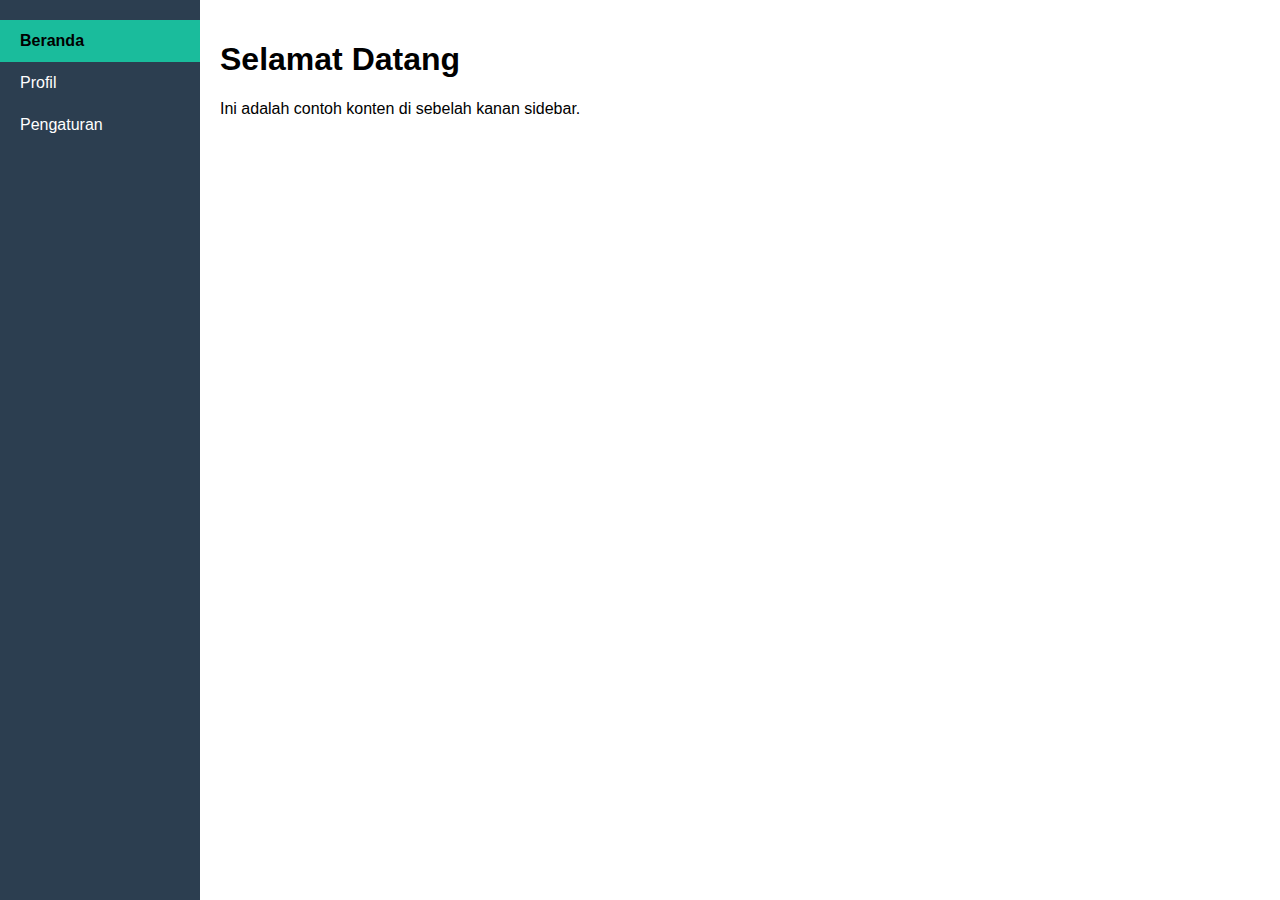
<file: index.html>
<!DOCTYPE html>
<html lang="id">
  <head>
    <title>Sidebar Sederhana</title>
    <link rel="stylesheet" href="style.css" />
  </head>

  <body>
    <div class="sidebar">
      <a href="index.html" class="active">Beranda</a>
      <a href="profile.html">Profil</a>
      <a href="pengaturan.html">Pengaturan</a>
    </div>

    <div class="content">
      <h1>Selamat Datang</h1>
      <p>Ini adalah contoh konten di sebelah kanan sidebar.</p>
    </div>
  </body>
</html>
</file>
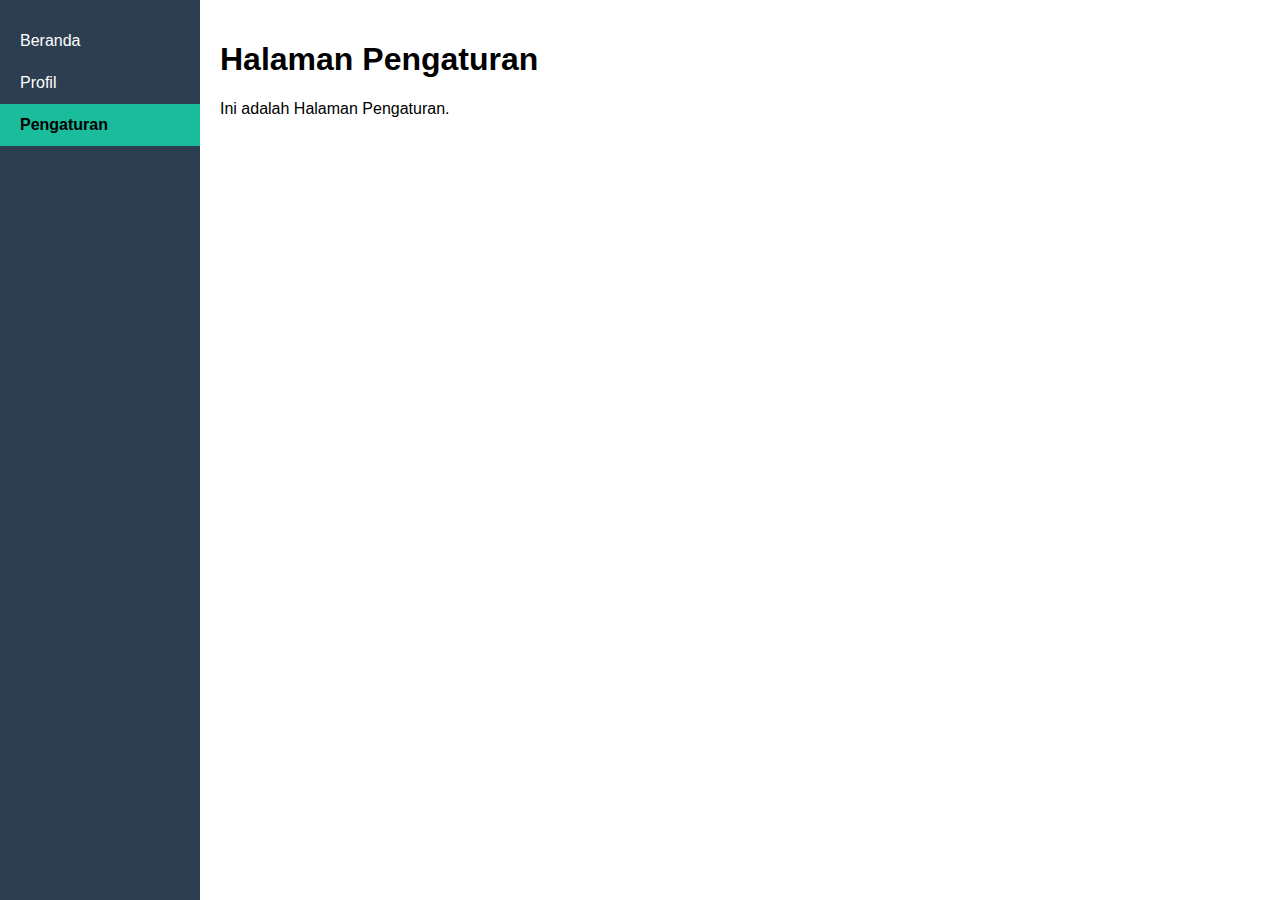
<file: pengaturan.html>
<!DOCTYPE html>
<html lang="id">
<head>
<title>Sidebar Sederhana</title>
<link rel="stylesheet" href="style.css" />
</head>
<body>
<div class="sidebar">
<a href="index.html" >Beranda</a>
<a href="profil.html" >Profil</a>
<a href="pengaturan.html" class="active">Pengaturan</a>
</div>
<div class="content">
<h1>Halaman Pengaturan</h1>
<p>Ini adalah Halaman Pengaturan.</p>
</div>
</body>
</html>
</file>
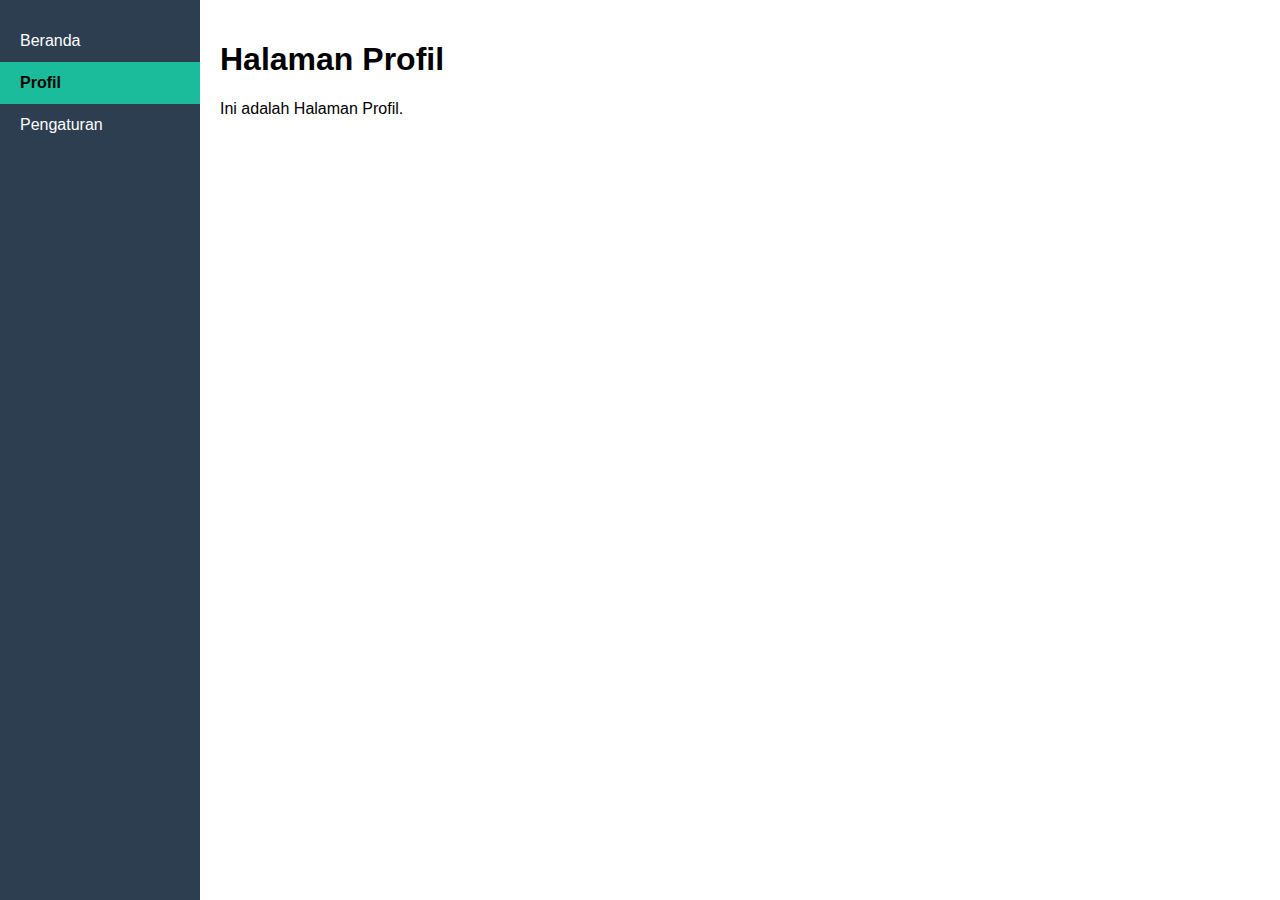
<file: profile.html>
<!DOCTYPE html>
<html lang="id">

<head>
    <title>Sidebar Sederhana</title>
    <link rel="stylesheet" href="style.css" />
</head>

<body>
    <div class="sidebar">
        <a href="index.html">Beranda</a>
        <a href="profil.html" class="active">Profil</a>
        <a href="pengaturan.html">Pengaturan</a>
        </div>
        
        <div class="content">
            <h1>Halaman Profil</h1>
            <p>Ini adalah Halaman Profil.</p>
        </div>
        </body>
        
        </html>
</file>
<file: style.css>
body {
        margin: 0;
        font-family: Arial, sans-serif;
        display: flex;
    }

    .sidebar {
        width: 200px;
        height: 100vh;
        background-color: #2c3e50;
        color: white;
        padding-top: 20px;
        position: fixed;
    }

    .sidebar a {
        display: block;
        color: white;
        padding: 12px 20px;
        text-decoration: none;
        transition: background 0.3s;
    }

    .sidebar a:hover {
        background-color: #34495e;
    }

    .sidebar a.active {
        background-color: #1abc9c;
        color: black;
        font-weight: bold;
    }

    .content {
        margin-left: 200px;
        padding: 20px;
        flex: 1;
    }
</file>
